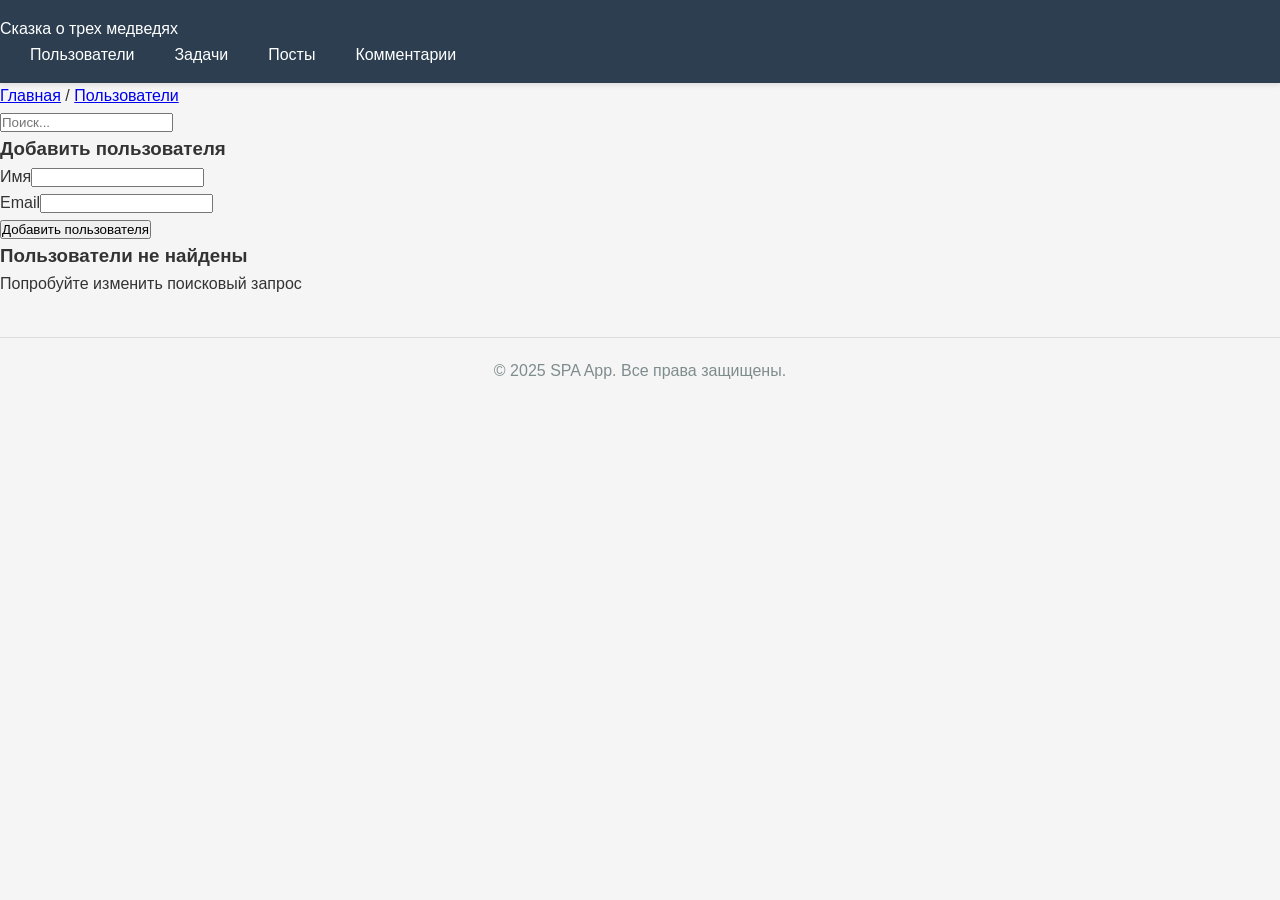
<file: components/index.html>
<!DOCTYPE html>
<html lang="ru">
<head>
    <meta charset="UTF-8">
    <title>Хочу уехать в Тайланд</title>
    <link rel="stylesheet" href="index.css" />
</head>
<body>
    <div id="app"></div>
    <script src ="index.js" type="module"></script>
</body>
</html>
</file>
<file: components/index.css>
* {
            margin: 0;
            padding: 0;
            box-sizing: border-box;
            font-family: 'Segoe UI', Tahoma, Geneva, Verdana, sans-serif;
        }

        body {
            background-color: #f5f5f5;
            color: #333;
            line-height: 1.6;
        }

        .container {
            max-width: 1200px;
            margin: 0 auto;
            padding: 20px;
        }

        header {
            background-color: #2c3e50;
            color: white;
            padding: 1rem 0;
            box-shadow: 0 2px 5px rgba(0, 0, 0, 0.1);
        }

        .header-content {
            display: flex;
            justify-content: space-between;
            align-items: center;
        }

        .logo {
            font-size: 1.5rem;
            font-weight: bold;
        }

        nav ul {
            display: flex;
            list-style: none;
        }

        nav li {
            margin-left: 20px;
        }

        nav a {
            color: white;
            text-decoration: none;
            padding: 5px 10px;
            border-radius: 4px;
            transition: background-color 0.3s;
        }

        nav a:hover,
        nav a.active {
            background-color: #34495e;
        }

        .breadcrumbs {
            margin: 15px 0;
            padding: 10px;
            background-color: #ecf0f1;
            border-radius: 4px;
        }

        .breadcrumbs a {
            color: #3498db;
            text-decoration: none;
        }

        .breadcrumbs span {
            margin: 0 5px;
            color: #7f8c8d;
        }

        .search-container {
            margin: 20px 0;
        }

        .search-input {
            width: 100%;
            padding: 10px 15px;
            border: 1px solid #ddd;
            border-radius: 4px;
            font-size: 1rem;
        }

        .card {
            background: white;
            border-radius: 8px;
            box-shadow: 0 2px 10px rgba(0, 0, 0, 0.1);
            margin-bottom: 20px;
            padding: 20px;
            transition: transform 0.3s;
        }

        .card:hover {
            transform: translateY(-5px);
        }

        .user-card {
            border-left: 4px solid #3498db;
        }

        .todo-card {
            border-left: 4px solid #2ecc71;
        }

        .post-card {
            border-left: 4px solid #e74c3c;
        }

        .comment-card {
            border-left: 4px solid #f39c12;
        }

        .card h3 {
            margin-bottom: 10px;
            color: #2c3e50;
        }

        .card p {
            margin-bottom: 10px;
            color: #555;
        }

        .card .meta {
            font-size: 0.9rem;
            color: #7f8c8d;
            margin-top: 10px;
        }

        .add-form {
            background: white;
            padding: 20px;
            border-radius: 8px;
            box-shadow: 0 2px 10px rgba(0, 0, 0, 0.1);
            margin-bottom: 20px;
        }

        .form-group {
            margin-bottom: 15px;
        }

        .form-group label {
            display: block;
            margin-bottom: 5px;
            font-weight: bold;
        }

        .form-group input,
        .form-group textarea {
            width: 100%;
            padding: 10px;
            border: 1px solid #ddd;
            border-radius: 4px;
            font-size: 1rem;
        }

        .btn {
            background-color: #3498db;
            color: white;
            border: none;
            padding: 10px 15px;
            border-radius: 4px;
            cursor: pointer;
            font-size: 1rem;
            transition: background-color 0.3s;
        }

        .btn:hover {
            background-color: #2980b9;
        }

        .btn-danger {
            background-color: #e74c3c;
        }

        .btn-danger:hover {
            background-color: #c0392b;
        }

        .btn-success {
            background-color: #2ecc71;
        }

        .btn-success:hover {
            background-color: #27ae60;
        }

        .loading {
            text-align: center;
            padding: 20px;
            font-size: 1.2rem;
            color: #7f8c8d;
        }

        .error {
            color: #e74c3c;
            background-color: #fadbd8;
            padding: 10px;
            border-radius: 4px;
            margin: 10px 0;
        }

        .empty-state {
            text-align: center;
            padding: 40px 20px;
            color: #7f8c8d;
        }

        .empty-state h3 {
            margin-bottom: 10px;
        }

        .action-buttons {
            display: flex;
            gap: 10px;
            margin-top: 15px;
        }

        footer {
            text-align: center;
            margin-top: 40px;
            padding: 20px;
            color: #7f8c8d;
            border-top: 1px solid #ddd;
        }

        select {
            width: 100%;
            padding: 10px;
            border: 1px solid #ddd;
            border-radius: 4px;
            font-size: 1rem;
            background-color: white;
        }

        select:focus {
            outline: none;
            border-color: #3498db;
        }

        .form-group input[type="checkbox"] {
            width: auto;
            margin-right: 8px;
        }
</file>
